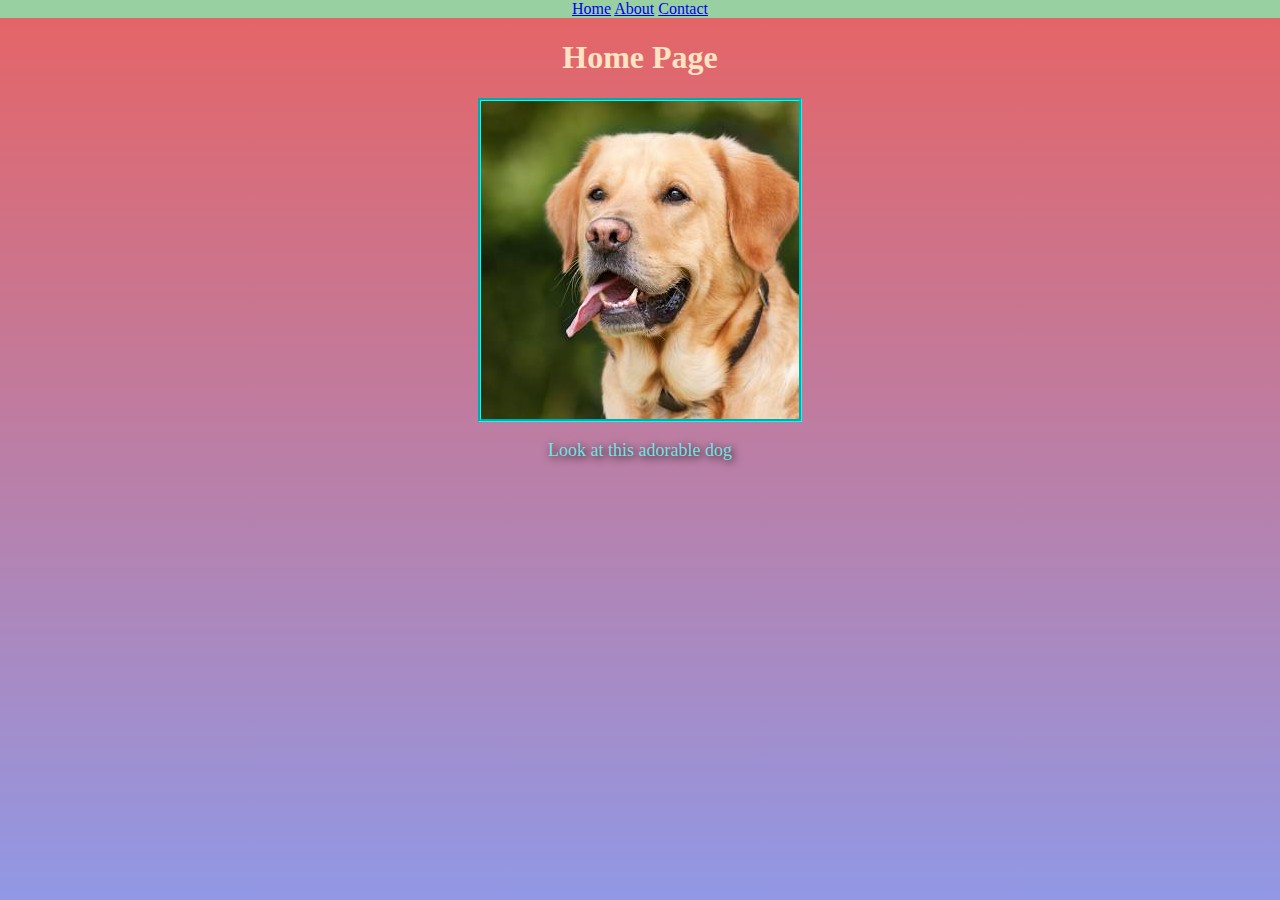
<file: index.html>
<!DOCTYPE html>
<html lang="en">
<head>
    <meta charset="UTF-8">
    <meta name="viewport" content="width=device-width, initial-scale=1.0">
    <title>Home Page</title>
    <link rel="stylesheet" href="styles.css">
</head>
<body>
    <nav class="navbar"> 
        <a href="index.html">Home</a>
        <a href="about.html">About</a>
        <a href="contact.html">Contact</a>
    </nav>
        <h1>Home Page</h1>  
        <img id="dogImg" src="dog.jpeg">
        <p id="homeText">Look at this adorable dog</p>
</body>
</html>
</file>
<file: styles.css>
.navbar {
    background-color: rgb(153, 208, 161);
    text-align: center;
}
a:hover{
    color:rgb(211, 32, 169) ;
}
a:active{
    color:brown
}
html {height: 100%;
}
body {
    height: 100%;
    margin: 0;
    background-repeat: no-repeat;
    background-attachment: fixed;
    background: linear-gradient(#e66465, #9198e5);
}
h1 {
    text-align:center;
    color: bisque;
    font-family:fantasy
}
#homeText{
    text-align: center;
    color: rgb(116, 226, 226);
    text-shadow: 2px 2px 8px black;
    font-size: large;
}
#dogImg{
   display: block;
   margin-left: auto;
   margin-right: auto;
   border-style: groove;
   border-color: aqua;
}
.aboutInfo{
    position: relative;
    text-align: center;
}
#aboutText{
    position: absolute;
    top: 50%;
    left: 50%;
    transform: translate(-50%,-50%);
}
button{
    display: block;
    border: none;
    margin: auto;
    color: antiquewhite;
    font-size: 50px;
    background-color: rgb(67, 61, 61);
    border-style: dashed;
    border-color: rgb(34, 123, 123);
}
button:hover{
    color: black;
    background-color: antiquewhite;
    border-style: dashed;
    border-color: rgb(37, 158, 83);
    cursor: pointer;
}
button:active{
    color: rgb(203, 206, 127);
    background-color: rgb(169, 83, 83);

}
</file>
